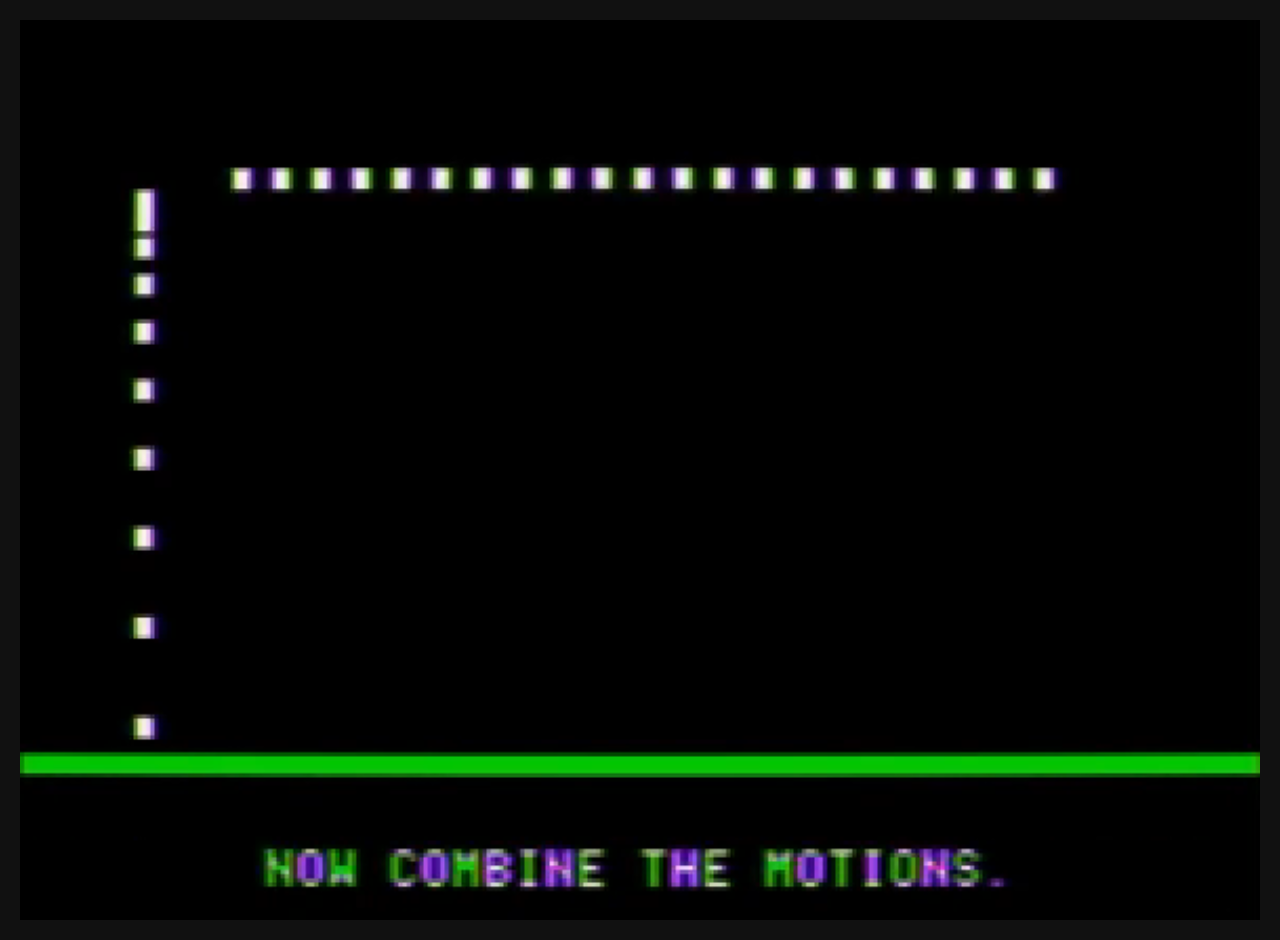
<file: index.html>
<!DOCTYPE html>
<html lang="en">
<head>
  <meta charset="UTF-8" />
  <meta name="viewport" content="width=device-width, initial-scale=1.0"/>
  <title>Projectile</title>
  <meta name="description" content="Welcome to Projectile - A platform for creativity and inspiration." />
  <meta property="og:title" content="Projectile" />
  <meta property="og:description" content="A platform for creativity and inspiration." />
  <meta property="og:image" content="assets/preview-image.png" />
  <link rel="stylesheet" href="style.css" />
</head>
<body>
  <!-- Video Section -->
  <div id="video-container">
    <video
      id="intro-video"
      src="assets/introvideo.mp4"
      autoplay
      muted
      playsinline
      preload="auto"
    >
      <p>
        Your browser does not support the video tag. Please
        <a href="assets/introvideo.mp4" download>download the video</a>.
      </p>
    </video>
  </div>

  <!-- Main Content Section -->
  <div id="main-content" class="hidden">
    <!-- Logo (image) -->
    <img
      src="assets/projectile-logo-2-white.png"
      alt="Projectile Logo"
      class="title"
    />

    <!-- Buttons (3D layered red). They start hidden so the logo doesn’t shift. -->
    <div class="buttons vertical-buttons">
      <button
        id="listen-btn"
        class="btn btn-layered-3d btn-layered-3d--red button-hidden"
        aria-label="Listen to our content"
      >
        Listen
      </button>

      <button
        id="join-btn"
        class="btn btn-layered-3d btn-layered-3d--red button-hidden"
        aria-label="Join our platform"
      >
        Join
      </button>
    </div>

    <!-- Contact Button + Dropdown (also starts hidden) -->
    <div id="contact-container" class="contact-container button-hidden">
      <button id="contact-toggle-btn" class="contact-btn">Contact Us</button>
      <div id="contact-info" class="hidden contact-dropdown">
        <p>Email: projectile.source@gmail.com</p>
        <p>Instagram: @_projectile_</p>
      </div>
    </div>
  </div>

  <script src="main.js"></script>
</body>
</html>
</file>
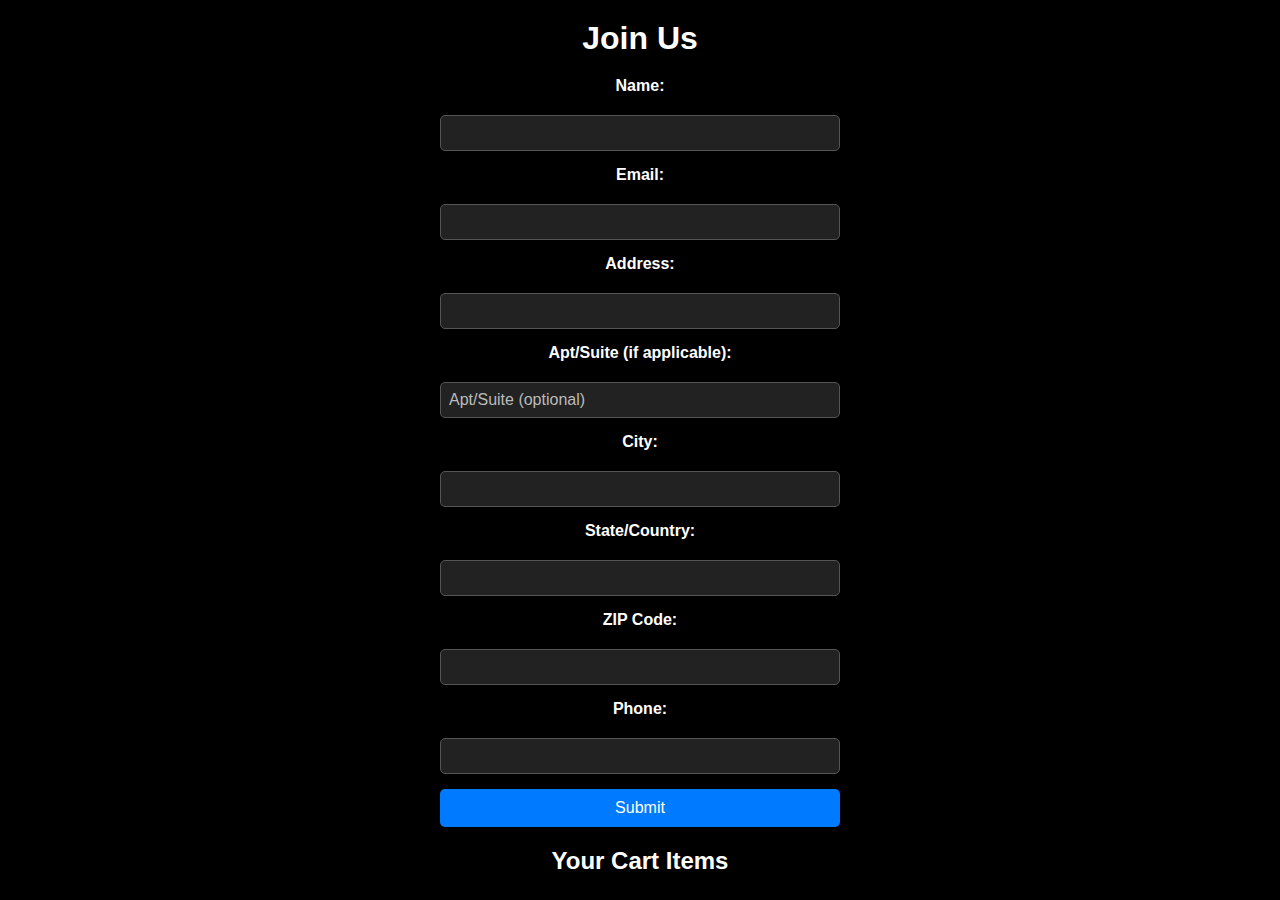
<file: checkout.html>
<!DOCTYPE html>
<html lang="en">
<head>
  <meta charset="UTF-8" />
  <meta name="viewport" content="width=device-width, initial-scale=1.0" />
  <title>Checkout</title>
  <link rel="stylesheet" href="style.css" />
  <style>
    /* General styles */
    body {
      font-family: Arial, sans-serif;
      margin: 20px;
      padding: 0;
      box-sizing: border-box;
      background-color: #000; /* Set background to black */
      color: #fff; /* Text color for readability */
    }

    h1 {
      text-align: center;
      margin-bottom: 20px;
      color: #fff;
    }

    /* Form container */
    form {
      display: flex;
      flex-direction: column;
      gap: 15px;
      max-width: 400px;
      margin: 0 auto;
    }

    label {
      font-weight: bold;
      margin-bottom: 5px;
      color: #fff;
    }

    input[type="text"],
    input[type="email"] {
      width: 100%;
      padding: 8px;
      font-size: 16px;
      border: 1px solid #555;
      border-radius: 5px;
      background-color: #222;
      color: #fff;
    }

    input::placeholder {
      color: #bbb;
    }

    button {
      padding: 10px;
      font-size: 16px;
      background-color: #007bff;
      color: #fff;
      border: none;
      border-radius: 5px;
      cursor: pointer;
      text-align: center;
    }

    button:hover {
      background-color: #0056b3;
    }

    /* Cart display container */
    #cart-display-container {
      margin: 20px 0;
      text-align: center;
    }

    #cart-items-container {
      display: flex;
      flex-wrap: wrap;
      justify-content: center;
      gap: 10px;
    }

    .cart-item {
      width: 100px;
      text-align: center;
    }

    .cart-item img {
      width: 80px;
      height: auto;
      margin-bottom: 5px;
    }

    /* Responsive layout */
    @media (max-width: 600px) {
      input[type="text"],
      input[type="email"],
      button {
        font-size: 14px;
      }

      .cart-item {
        width: 80px;
      }

      .cart-item img {
        width: 60px;
      }
    }
  </style>
</head>
<body>
  <h1>Join Us</h1>

  <!-- Netlify Form -->
  <form
    name="joinForm"
    method="POST"
    data-netlify="true"
    data-netlify-honeypot="bot-field"
    action="thank-you.html"
    onsubmit="prepareFormData(event)"
    id="checkout-form"
  >
    <!-- Honeypot Field (hidden) to prevent spam -->
    <input type="hidden" name="bot-field" />

    <label for="name">Name:</label>
    <input type="text" id="name" name="name" required />

    <label for="email">Email:</label>
    <input type="email" id="email" name="email" required />

    <label for="address">Address:</label>
    <input type="text" id="address" name="address" required />

    <label for="apt">Apt/Suite (if applicable):</label>
    <input type="text" id="apt" name="apt" placeholder="Apt/Suite (optional)" />

    <label for="city">City:</label>
    <input type="text" id="city" name="city" required />

    <label for="state">State/Country:</label>
    <input type="text" id="state" name="state" required />

    <label for="zip">ZIP Code:</label>
    <input type="text" id="zip" name="zip" required />

    <label for="phone">Phone:</label>
    <input type="text" id="phone" name="phone" />

    <!-- Hidden field to store cart items -->
    <input type="hidden" id="cart-items" name="cartItems" value="" />

    <button type="submit">Submit</button>
  </form>

  <!-- Cart Display Section -->
  <div id="cart-display-container">
    <h2>Your Cart Items</h2>
    <div id="cart-items-container" class="cart-row">
      <!-- Individual item cards will be appended here by JS -->
    </div>
  </div>

  <script src="main.js"></script>
  <script>
    document.addEventListener("DOMContentLoaded", () => {
      const cartRow = document.getElementById("cart-items-container");
      const savedCart = JSON.parse(localStorage.getItem("cart")) || [];

      const itemImages = {
        "Box of Pamphlets": "assets/pam2.jpg",
        "A Single Trash Bag": "assets/garbo1.PNG",
        "CD": "assets/cd1.png",
        "Dollar Bill": "assets/dollar1.jpg"
      };

      cartRow.innerHTML = "";

      savedCart.forEach(itemName => {
        const card = document.createElement("div");
        card.classList.add("cart-item");

        const img = document.createElement("img");
        img.src = itemImages[itemName] || "";
        img.alt = itemName;

        const nameLabel = document.createElement("p");
        nameLabel.textContent = itemName;

        card.appendChild(img);
        card.appendChild(nameLabel);

        cartRow.appendChild(card);
      });
    });
  </script>
</body>
</html>
</file>
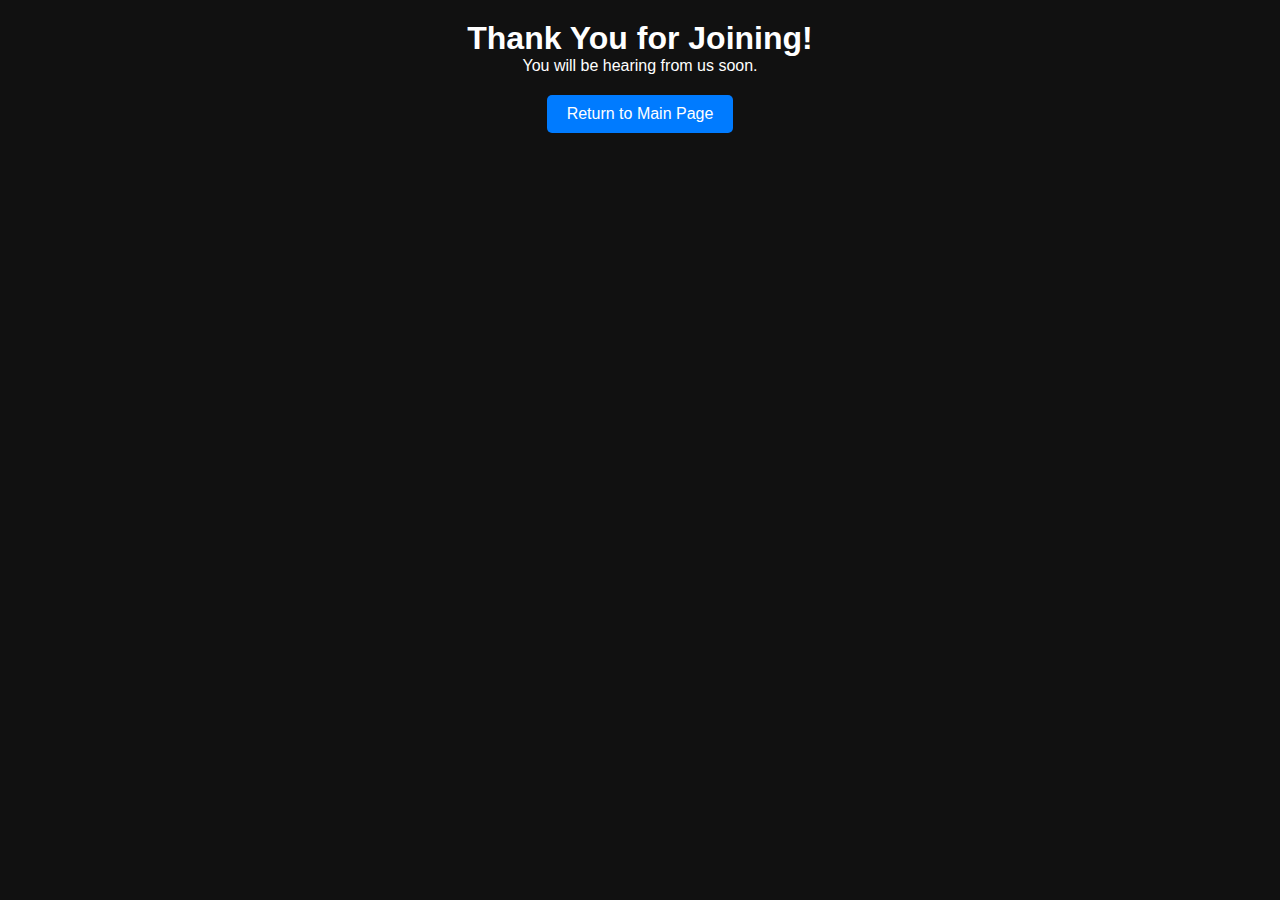
<file: thank-you.html>
<!DOCTYPE html>
<html lang="en">
<head>
  <meta charset="UTF-8" />
  <meta name="viewport" content="width=device-width, initial-scale=1.0" />
  <title>Thank You!</title>
  <link rel="stylesheet" href="style.css" />
</head>
<body>
  <h1>Thank You for Joining!</h1>
  <p>You will be hearing from us soon.</p>

  <!-- Return button to go back to the main page -->
  <button onclick="location.href='index.html'" class="return-button">Return to Main Page</button>

</body>
</html>
</file>
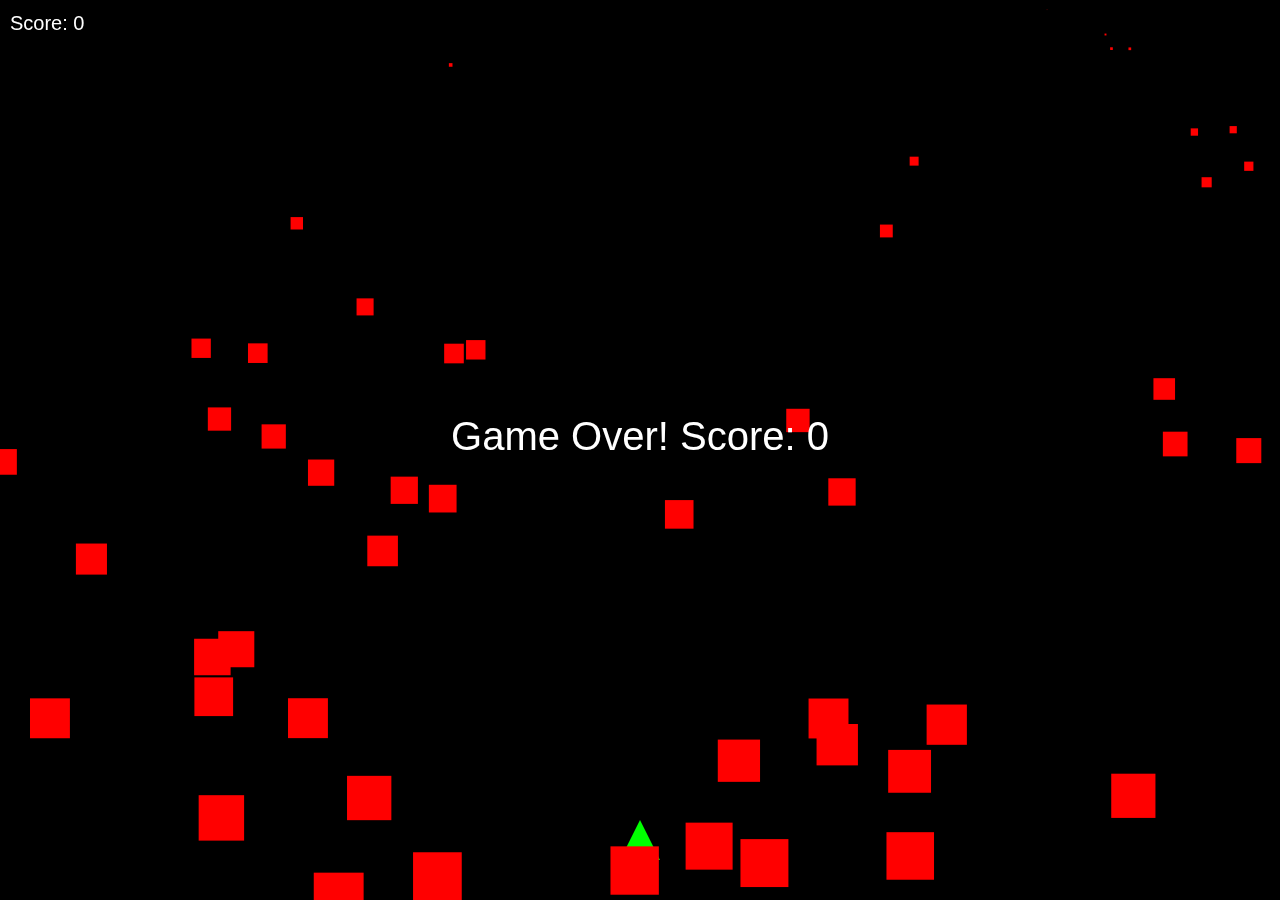
<file: other_games/cubefield.html>
<!DOCTYPE html>
<html lang="en">
<head>
  <meta charset="UTF-8" />
  <meta name="viewport" content="width=device-width, initial-scale=1.0" />
  <title>Cubefield 3D Clone</title>
  <style>
    body { margin: 0; overflow: hidden; background: #000; }
    canvas { display: block; }
  </style>
</head>
<body>
  <canvas id="gameCanvas"></canvas>
  <script>
    const canvas = document.getElementById('gameCanvas');
    const ctx = canvas.getContext('2d');
    let width, height;
    function resize() {
      width = canvas.width = window.innerWidth;
      height = canvas.height = window.innerHeight;
    }
    window.addEventListener('resize', resize);
    resize();

    const maxDepth = 1000;

    class Player {
      constructor() {
        this.size = 20;
        this.x = width / 2;
        this.y = height - 60;
        this.speed = 6;
      }
      draw() {
        ctx.fillStyle = 'lime';
        ctx.beginPath();
        ctx.moveTo(this.x, this.y - this.size);
        ctx.lineTo(this.x - this.size, this.y + this.size);
        ctx.lineTo(this.x + this.size, this.y + this.size);
        ctx.closePath();
        ctx.fill();
      }
      update() {
        if (keys['ArrowLeft'] && this.x - this.size > 0) this.x -= this.speed;
        if (keys['ArrowRight'] && this.x + this.size < width) this.x += this.speed;
      }
    }

    class Cube {
      constructor() {
        this.size = 50;
        this.reset();
      }
      reset() {
        this.x = Math.random() * width;
        this.z = Math.random() * maxDepth;
      }
      update() {
        this.z -= game.speed;
        if (this.z <= 1) this.reset();
      }
      draw() {
        const scale = 1 - this.z / maxDepth;
        const size2d = this.size * scale;
        const x2d = this.x - size2d / 2;
        const y2d = (1 - this.z / maxDepth) * height - size2d / 2;
        ctx.fillStyle = 'red';
        ctx.fillRect(x2d, y2d, size2d, size2d);
      }
      collidesWith(player) {
        const scale = 1 - this.z / maxDepth;
        const size2d = this.size * scale;
        const x2d = this.x;
        const y2d = (1 - this.z / maxDepth) * height;
        const dx = Math.abs(x2d - player.x);
        const dy = Math.abs(y2d - player.y);
        return dx < (size2d / 2 + player.size) && dy < (size2d / 2 + player.size);
      }
    }

    const player = new Player();
    const cubes = [];
    const keys = {};
    document.addEventListener('keydown', e => keys[e.key] = true);
    document.addEventListener('keyup', e => keys[e.key] = false);

    const game = { speed: 4, score: 0, over: false };

    function spawnCube() { cubes.push(new Cube()); }
    for (let i = 0; i < 50; i++) spawnCube();

    function loop() {
      if (game.over) {
        ctx.fillStyle = 'white';
        ctx.font = '40px Arial';
        ctx.textAlign = 'center';
        ctx.fillText(`Game Over! Score: ${Math.floor(game.score)}`, width / 2, height / 2);
        return;
      }
      ctx.clearRect(0, 0, width, height);

      player.update();
      player.draw();

      cubes.forEach(cube => {
        cube.update();
        cube.draw();
        if (cube.collidesWith(player)) {
          game.over = true;
        }
        if (cube.z < 1) {
          game.score++;
          game.speed += 0.01;
        }
      });

      ctx.fillStyle = 'white';
      ctx.font = '20px Arial';
      ctx.fillText(`Score: ${Math.floor(game.score)}`, 10, 30);

      requestAnimationFrame(loop);
    }

    loop();
  </script>
</body>
</html>
</file>
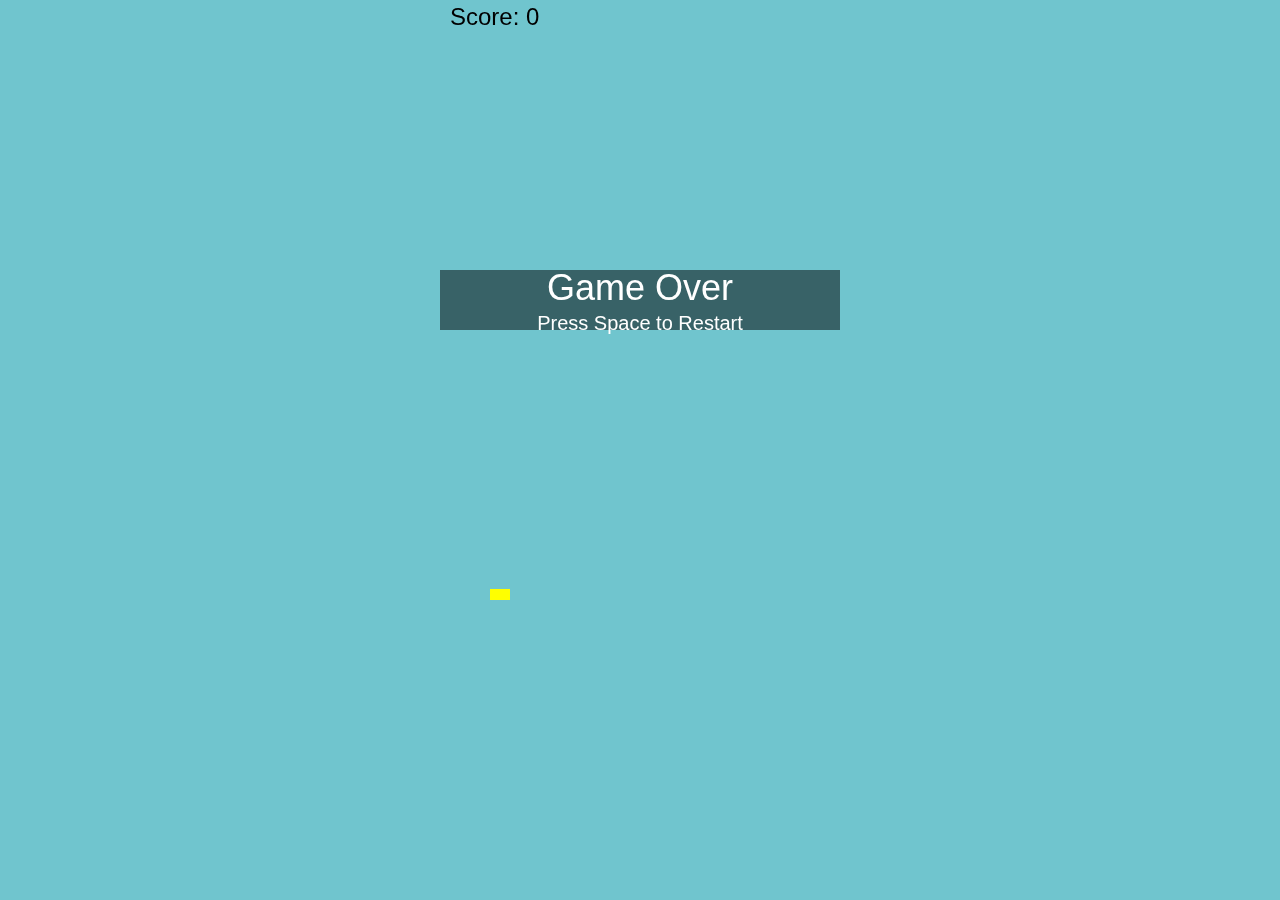
<file: other_games/flappy_bird.html>
<!DOCTYPE html>
<html lang="en">
<head>
  <meta charset="UTF-8">
  <title>Flappy Bird Ripoff</title>
  <style>
    body { margin: 0; background: #70c5ce; }
    canvas { display: block; margin: auto; background: #70c5ce; }
  </style>
</head>
<body>
  <canvas id="gameCanvas" width="400" height="600"></canvas>
  <script>
    const canvas = document.getElementById('gameCanvas');
    const ctx = canvas.getContext('2d');
    const width = canvas.width;
    const height = canvas.height;

    const bird = {
      x: 50,
      y: height / 2,
      width: 20,
      height: 20,
      gravity: 0.39,    // reduced gravity for smoother fall
      lift: -9,       // slightly less lift for more control
      velocity: 0
    };

    const pipes = [];
    const pipeWidth = 50;
    const pipeGap = 160;
    let frameCount = 0;
    let score = 0;
    let gameOver = false;

    function resetGame() {
      bird.y = height / 2;
      bird.velocity = 0;
      pipes.length = 0;
      score = 0;
      frameCount = 0;
      gameOver = false;
      loop();
    }

    function drawBird() {
      ctx.fillStyle = '#FF0';
      ctx.fillRect(bird.x, bird.y, bird.width, bird.height);
    }

    class Pipe {
      constructor() {
        this.x = width;
        this.top = Math.random() * (height - pipeGap - 40) + 20;
        this.bottom = this.top + pipeGap;
        this.width = pipeWidth;
        this.speed = 2;
        this.passed = false;
      }
      update() {
        this.x -= this.speed;
      }
      draw() {
        ctx.fillStyle = '#0F0';
        ctx.fillRect(this.x, 0, this.width, this.top);
        ctx.fillRect(this.x, this.bottom, this.width, height - this.bottom);
      }
      hits(b) {
        if ((b.y < this.top || b.y + b.height > this.bottom) &&
            b.x + b.width > this.x && b.x < this.x + this.width) {
          return true;
        }
        return false;
      }
    }

    function updatePipes() {
      pipes.forEach(pipe => {
        pipe.update();
        if (!pipe.passed && pipe.x + pipe.width < bird.x) {
          score++;
          pipe.passed = true;
        }
        if (pipe.hits(bird)) {
          gameOver = true;
        }
      });
      if (pipes.length && pipes[0].x + pipes[0].width < 0) {
        pipes.shift();
      }
    }

    function updateBird() {
      bird.velocity += bird.gravity;
      bird.y += bird.velocity;
      // check bounds
      if (bird.y + bird.height > height || bird.y < 0) {
        gameOver = true;
      }
    }

    function drawScore() {
      ctx.fillStyle = '#000';
      ctx.font = '24px Arial';
      ctx.fillText('Score: ' + score, 10, 25);
    }

    function draw() {
      ctx.clearRect(0, 0, width, height);
      drawBird();
      pipes.forEach(pipe => pipe.draw());
      drawScore();
    }

    function update() {
      frameCount++;
      if (frameCount % 120 === 0) {
        pipes.push(new Pipe());
      }
      updateBird();
      updatePipes();
    }

    function loop() {
      if (!gameOver) {
        update();
      }
      draw();
      if (gameOver) {
        ctx.fillStyle = 'rgba(0,0,0,0.5)';
        ctx.fillRect(0, height/2 - 30, width, 60);
        ctx.fillStyle = '#FFF';
        ctx.font = '36px Arial';
        ctx.textAlign = 'center';
        ctx.fillText('Game Over', width/2, height/2);
        ctx.font = '20px Arial';
        ctx.fillText('Press Space to Restart', width/2, height/2 + 30);
        return;
      }
      requestAnimationFrame(loop);
    }

    // handle mouse/touch input
    function flap() {
      if (gameOver) {
        resetGame();
      } else {
        bird.velocity = bird.lift;  // set velocity for consistent jump
      }
    }
    canvas.addEventListener('mousedown', flap);
    canvas.addEventListener('touchstart', e => { e.preventDefault(); flap(); });

    // handle space bar
    document.addEventListener('keydown', e => {
      if (e.code === 'Space') {
        e.preventDefault();
        flap();
      }
    });

    loop();
  </script>
</body>
</html>
</file>
<file: style.css>
/* --------------------------------------------------
   1) Base / Layout
--------------------------------------------------- */

/* Reset */
* {
  margin: 0;
  padding: 0;
  box-sizing: border-box;
}

/* Body */
body {
  font-family: Arial, sans-serif;
  background-color: #111;
  color: #fff;
  text-align: center;
  padding: 20px;
  overflow-x: hidden;
}

/* Video Container */
#video-container {
  position: relative;
  width: 100%;
  height: 100vh;
  overflow: hidden;
  z-index: 1000; /* Ensure the video is above other elements */
}

#intro-video {
  width: 100%;
  height: 100%;
  object-fit: cover;
  cursor: pointer; /* So users know they can click to skip */
}

/* Main Content */
#main-content {
  position: absolute;
  top: 0;
  left: 0;
  width: 100%;
  height: 100vh;
  background: #111;
  display: flex;
  flex-direction: column;
  align-items: center;
  justify-content: center;
  z-index: 10; /* Shown after video ends */
}

.hidden {
  display: none !important;
}

/* --------------------------------------------------
   2) Logo Image
--------------------------------------------------- */
.title {
  width: 80%;
  max-width: 600px;
  height: auto;
  margin-bottom: 2rem;
}

/* --------------------------------------------------
   3) Buttons + Fade-in Animations
--------------------------------------------------- */

.buttons {
  /* Keep these always in the layout so the logo won't shift. */
  margin-top: 1rem;
  display: flex;
  flex-direction: column;
  /* Increase vertical gap to space them out more */
  gap: 20px;
  align-items: center;
}

/* Start fully invisible so no layout jump occurs */
.button-hidden {
  opacity: 0;
}

.button-shown {
  opacity: 1;
  transition: opacity 0.5s ease-in;
}

/* --------------------------------------------------
   4) 3D Red Layered Button (from the repo)
--------------------------------------------------- */

.btn-layered-3d,
.btn-layered-3d > *,
.btn-layered-3d > *::before,
.btn-layered-3d > *::after {
  box-sizing: border-box;
}

.btn-layered-3d {
  width: 180px;
  position: relative;
  display: inline-block;
  cursor: pointer;
  outline: none;
  border: 0;
  vertical-align: middle;
  text-decoration: none;
  font-size: inherit;
  font-family: inherit;
  font-weight: 600;
  text-transform: uppercase;
  padding: 1.15em 2em;
  border-radius: 0.75em;
  transform-style: preserve-3d;
  transition: transform 150ms cubic-bezier(0, 0, 0.58, 1),
              background 150ms cubic-bezier(0, 0, 0.58, 1);
}

.btn-layered-3d::before {
  position: absolute;
  content: '';
  width: 100%;
  height: 100%;
  top: 0;
  left: 0;
  right: 0;
  bottom: 0;
  border-radius: inherit;
  transform: translate3d(0, 0.75em, -1em);
  transition: transform 150ms cubic-bezier(0, 0, 0.58, 1),
              box-shadow 150ms cubic-bezier(0, 0, 0.58, 1);
}

.btn-layered-3d:hover {
  transform: translate(0, 0.25em);
}

.btn-layered-3d:hover::before {
  transform: translate3d(0, 0.5em, -1em);
}

/* Red variant */
.btn-layered-3d--red {
  color: hsl(353, 86%, 54%);
  background: hsl(353, 86%, 94%);
  border: 2px solid hsl(353, 86%, 54%);
}

.btn-layered-3d--red::before {
  background: hsl(353, 86%, 74%);
  box-shadow:
    0 0 0 2px hsl(353, 86%, 54%),
    0 0.625em 0 0 hsl(353, 86%, 94%);
}

/* --------------------------------------------------
   5) Contact Container + Dropdown
--------------------------------------------------- */

.contact-container {
  position: absolute;
  top: 20px;
  right: 20px;
  /* We'll also fade it in using the same classes as buttons. */
}

/* The contact button */
.contact-btn {
  background-color: #333;
  padding: 8px 16px;
  margin: 0;
  border: none;
  color: #fff;
  cursor: pointer;
  border-radius: 5px;
}

/* The dropdown info box: black background, white text */
.contact-dropdown {
  background-color: #000; /* black */
  border: 1px solid #444;
  padding: 10px;
  margin-top: 5px;
  text-align: left;
  border-radius: 4px;
  color: #fff;
}


/* --------------------------------------------------
   6) Store Page Grid Layout
--------------------------------------------------- */
.store-container {
  display: grid;
  /* 2 columns, 2 rows = perfect square for 4 items */
  grid-template-columns: repeat(2, 1fr);
  gap: 30px;
  /* Fill up most of the screen height */
  min-height: 80vh;
  max-width: 1200px;
  margin: 0 auto;
  align-items: center;
  justify-items: center;
  padding: 20px;
}

/* Style each item’s layout */
.store-item {
  display: flex;
  flex-direction: column;
  align-items: center;
}

/* Make the images "big" */
.store-item img {
  width: 80%;
  max-width: 400px;
  height: auto;
  margin-bottom: 10px;
}

/* Make the add-to-cart button stand out */
.store-item button {
  background-color: #333;
  border: 2px solid #fff;
  color: #fff;
  padding: 10px 20px;
  cursor: pointer;
  font-size: 1rem;
  border-radius: 5px;
}

.store-item button:hover {
  background-color: #555;
}

/* Position the checkout button slightly below */
.checkout-button {
  margin-top: 20px;
  background-color: #c00;
  border: none;
  color: #fff;
  padding: 12px 24px;
  font-size: 1rem;
  border-radius: 5px;
  cursor: pointer;
}

.checkout-button:hover {
  background-color: #f33;
}


/* Cart display container styles */
#cart-display-container {
  margin-top: 30px; /* some spacing below the form */
}

/* The row container */
.cart-row {
  display: flex;
  flex-wrap: wrap; /* wraps to new line if there are many items */
  justify-content: center; /* center them horizontally */
  gap: 20px; /* spacing between items */
}

/* Each item card */
.cart-item {
  background-color: #222;
  border: 2px solid #fff;
  border-radius: 5px;
  padding: 10px;
  width: 150px; /* fixed width for each card */
  text-align: center;
}

/* The images in the cart row */
.cart-item img {
  width: 100%;
  height: auto;
  margin-bottom: 5px;
}

.return-button {
  margin-top: 20px;
  padding: 10px 20px;
  font-size: 16px;
  color: #fff;
  background-color: #007bff;
  border: none;
  border-radius: 5px;
  cursor: pointer;
  transition: background-color 0.3s ease;
}

.return-button:hover {
  background-color: #0056b3;
}
</file>
